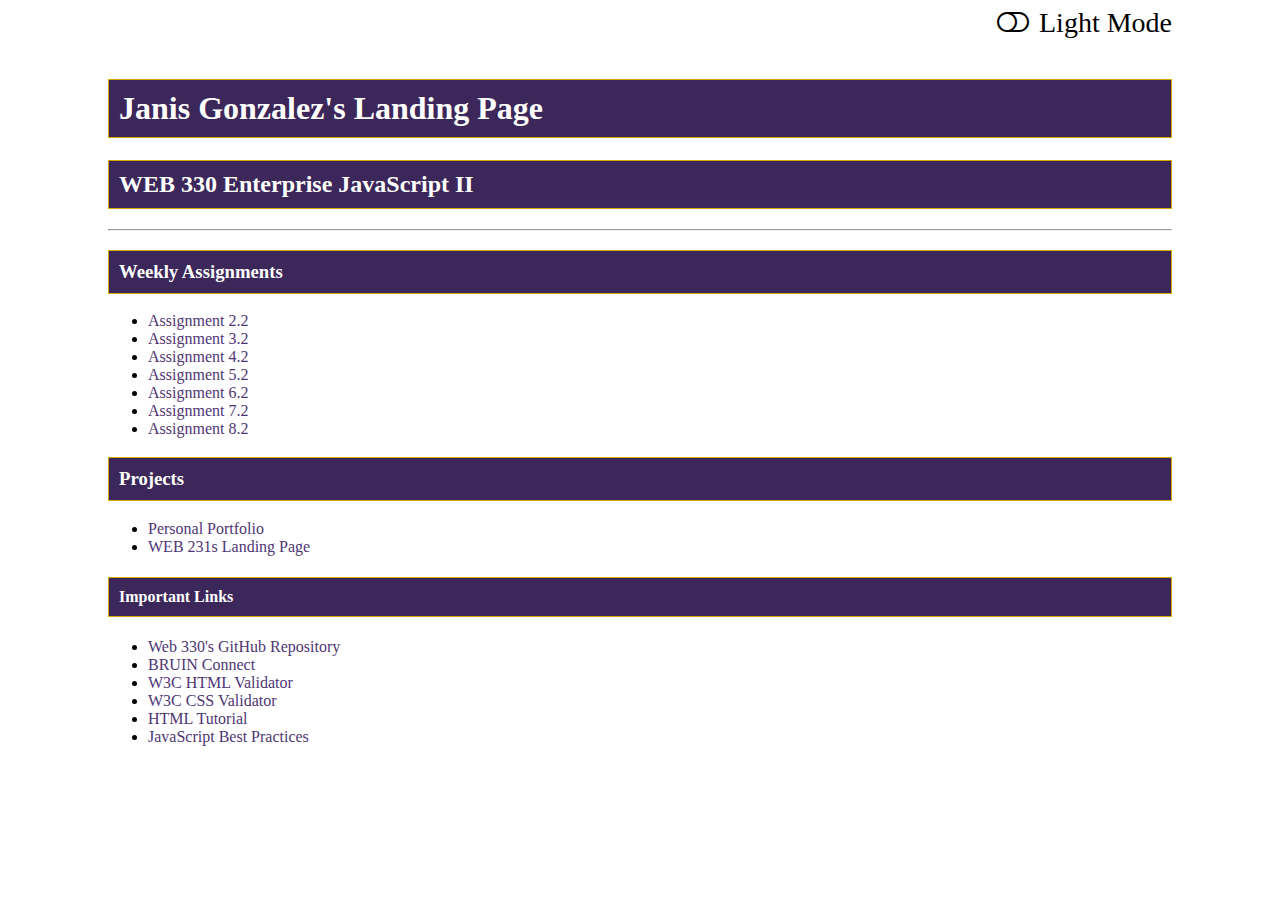
<file: index.html>
<!-- 
    Title: index.html
    Author: Janis Gonzalez
    Date: 1/08/23
    Description: Index HTML file for WEB 330 - Enterprise JavaScript II 
-->


<!DOCTYPE html>
<html lang="en">

<head>
    <meta charset="UTF-8">
    <meta http-equiv="X-UA-Compatible" content="IE=edge">
    <meta name="viewport" content="width=device-width, initial-scale=1.0">
    <title>WEB 330 - Enterprise JavaScript II</title>
    <link rel="stylesheet" href="theme.css">
    <link rel="stylesheet" href="site.css">

    <!-- CDN Stylesheets -->
    <link rel="stylesheet" href="https://fonts.googleapis.com/css2?family=Oswald:wght@300;400;500;700&display=swap">
    <link rel="stylesheet" href="https://cdnjs.cloudflare.com/ajax/libs/font-awesome/4.7.0/css/font-awesome.min.css">

    <script src="theme.js"></script>

</head>

<body class="light-theme">
    <i id="icon-mode" class="fa fa-toggle-off pull-right" style="font-size: 28px;" onclick="toggleMode(this)"><span
           id="icon-text"></span>
    </i>

    <main id="container">
        <h1>Janis Gonzalez's Landing Page</h1>
        <h2>WEB 330 Enterprise JavaScript II</h2>
        <hr>
        <h3>Weekly Assignments</h3>
        <ul>
            <li><a href="week-2/gonzalez-palindrome.html">Assignment 2.2</a></li>
            <li><a href="week-3/restaurant.html">Assignment 3.2</a></li>
            <li><a href="week-4/gonzalez-calorie.html">Assignment 4.2</a></li>
            <li><a href="week-5/gonzalez-bobs-auto-repair.html">Assignment 5.2</a></li>
            <li><a href="week-6/gonzalez-future-value.html">Assignment 6.2</a></li>
            <li><a href="week-7/gonzalez-whatabook1.html">Assignment 7.2</a></li>
            <li><a href="week-8/gonzalez-whatabook2.html">Assignment 8.2</a></li>

        </ul>
        <h3>Projects</h3>
        <ul>
            <li><a href="https://smilesanzu.github.io/personal-portfolio/">Personal Portfolio</a></li>
            <li><a href="https://github.com/smilesanzu/web-231">WEB 231s Landing Page</a></li>
        </ul>
        <h4>Important Links</h4>
        <ul>
            <li><a href="https://github.com/buwebdev/web-330" target="_blank">Web 330's GitHub Repository</a></li>
            <li><a href="https://bruinconnect.bellevue.edu/" target="_blank">BRUIN Connect</a></li>
            <li><a href="https://validator.w3.org/" target="_blank">W3C HTML Validator</a></li>
            <li><a href="http://jigsaw.w3.org/css-validator/" target="_blank">W3C CSS Validator</a></li>
            <li><a href="https://www.w3schools.com/html/" target="_blank">HTML Tutorial</a></li>
            <li><a href="https://www.w3schools.com/js/js_best_practices.asp" target="_blank">JavaScript Best
                    Practices</a></li>
        </ul>
    </main>

    <script>
        /**
         * default theme light
         */
        setDefaultTheme();

        /**
         * function that lets user switch between light and dark
         */
        function toggleMode(x) {
            let colorTheme = document.body.classList; // get the body's CSS class
            let iconMode = x.classList; // get the current classes assigned to the triggered button

            /**
             * if value is light, update preference in storage
             */
            if (colorTheme.value === "light-theme") {
                localStorage.clear();
                localStorage.setItem("mode", "dark-theme");
                localStorage.setItem("iconMode", "fa-toggle-on");
                localStorage.setItem("iconText", "Dark Mode");
            } else {
                localStorage.clear();
                localStorage.setItem("mode", "light-theme");
                localStorage.setItem("iconMode", "fa-toggle-off");
                localStorage.setItem("iconText", "Light Mode");
            }

            /**
             * applies updated selection
             */
            colorTheme.value = localStorage.getItem("mode");
            iconMode.value = `fa ${localStorage.getItem("iconMode")} pull-right`;
            document.getElementById("icon-text").innerHTML = localStorage.getItem("iconText");
        }
    </script>

</body>

</html>
</file>
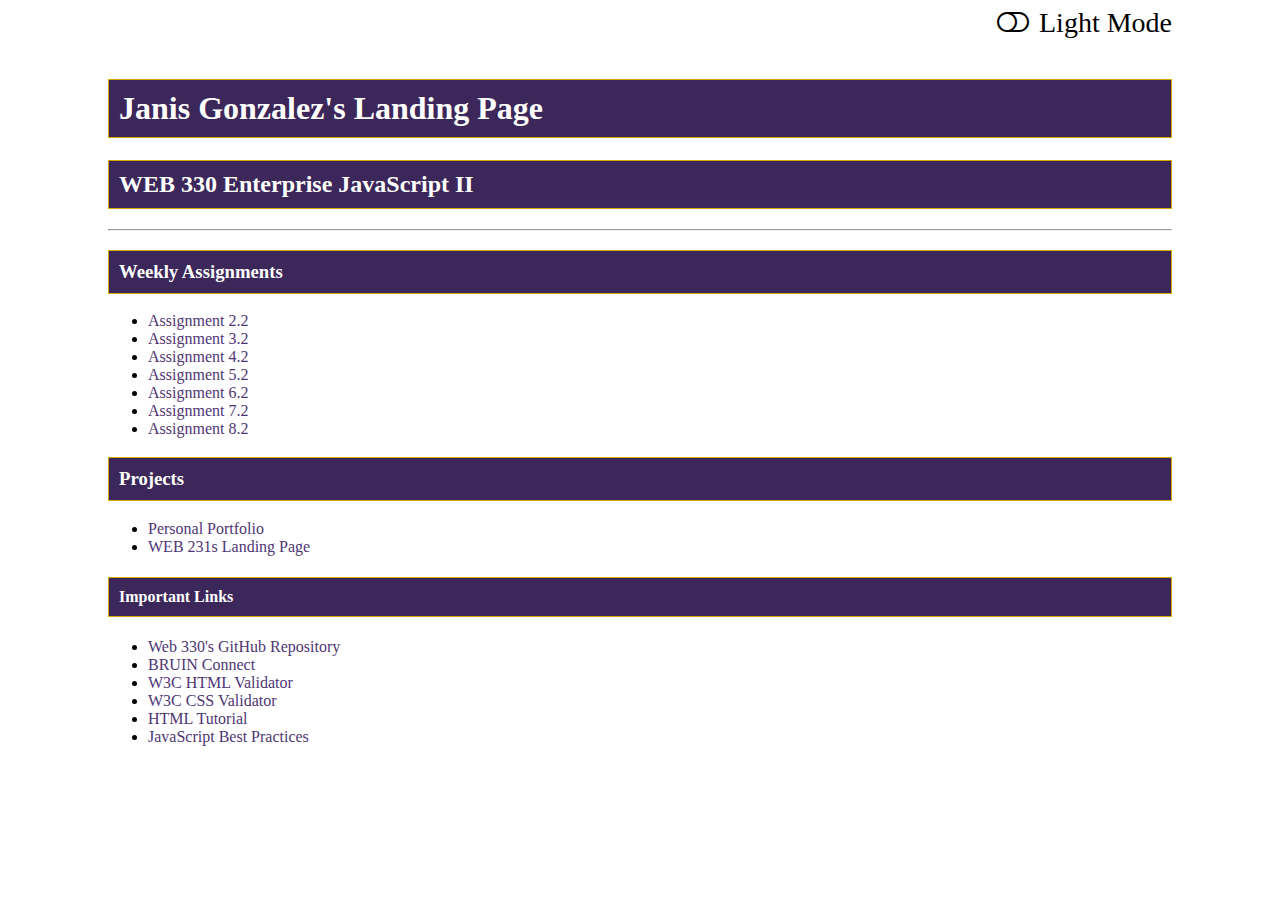
<file: week-1/index.html>
<!-- 
    Title: index.html
    Author: Janis Gonzalez
    Date: 1/08/23
    Description: Index HTML file for WEB 330 - Enterprise JavaScript II 
-->


<!DOCTYPE html>
<html lang="en">

<head>
    <meta charset="UTF-8">
    <meta http-equiv="X-UA-Compatible" content="IE=edge">
    <meta name="viewport" content="width=device-width, initial-scale=1.0">
    <title>WEB 330 - Enterprise JavaScript II</title>
    <link rel="stylesheet" href="theme.css">
    <link rel="stylesheet" href="site.css">

    <!-- CDN Stylesheets -->
    <link rel="stylesheet" href="https://fonts.googleapis.com/css2?family=Oswald:wght@300;400;500;700&display=swap">
    <link rel="stylesheet" href="https://cdnjs.cloudflare.com/ajax/libs/font-awesome/4.7.0/css/font-awesome.min.css">

    <script src="theme.js"></script>

</head>

<body class="light-theme">
    <i id="icon-mode" class="fa fa-toggle-off pull-right" style="font-size: 28px;" onclick="toggleMode(this)"><span
           id="icon-text"></span>
    </i>

    <main id="container">
        <h1>Janis Gonzalez's Landing Page</h1>
        <h2>WEB 330 Enterprise JavaScript II</h2>
        <hr>
        <h3>Weekly Assignments</h3>
        <ul>
            <li><a href="">Assignment 2.2</a></li>
            <li><a href="">Assignment 3.2</a></li>
            <li><a href="">Assignment 4.2</a></li>
            <li><a href="">Assignment 5.2</a></li>
            <li><a href="">Assignment 6.2</a></li>
            <li><a href="">Assignment 7.2</a></li>
            <li><a href="">Assignment 8.2</a></li>

        </ul>
        <h3>Projects</h3>
        <ul>
            <li><a href="">Personal Portfolio</a></li>
            <li><a href="https://github.com/smilesanzu/web-231">WEB 231s Landing Page</a></li>
        </ul>
        <h4>Important Links</h4>
        <ul>
            <li><a href="https://github.com/buwebdev/web-330" target="_blank">Web 330's GitHub Repository</a></li>
            <li><a href="https://bruinconnect.bellevue.edu/" target="_blank">BRUIN Connect</a></li>
            <li><a href="https://validator.w3.org/" target="_blank">W3C HTML Validator</a></li>
            <li><a href="http://jigsaw.w3.org/css-validator/" target="_blank">W3C CSS Validator</a></li>
            <li><a href="https://www.w3schools.com/html/" target="_blank">HTML Tutorial</a></li>
            <li><a href="https://www.w3schools.com/js/js_best_practices.asp" target="_blank">JavaScript Best
                    Practices</a></li>
        </ul>
    </main>

    <script>
        /**
         * default theme light
         */
        setDefaultTheme();

        /**
         * function that lets user switch between light and dark
         */
        function toggleMode(x) {
            let colorTheme = document.body.classList; // get the body's CSS class
            let iconMode = x.classList; // get the current classes assigned to the triggered button

            /**
             * if value is light, update preference in storage
             */
            if (colorTheme.value === "light-theme") {
                localStorage.clear();
                localStorage.setItem("mode", "dark-theme");
                localStorage.setItem("iconMode", "fa-toggle-on");
                localStorage.setItem("iconText", "Dark Mode");
            } else {
                localStorage.clear();
                localStorage.setItem("mode", "light-theme");
                localStorage.setItem("iconMode", "fa-toggle-off");
                localStorage.setItem("iconText", "Light Mode");
            }

            /**
             * applies updated selection
             */
            colorTheme.value = localStorage.getItem("mode");
            iconMode.value = `fa ${localStorage.getItem("iconMode")} pull-right`;
            document.getElementById("icon-text").innerHTML = localStorage.getItem("iconText");
        }
    </script>

</body>

</html>
</file>
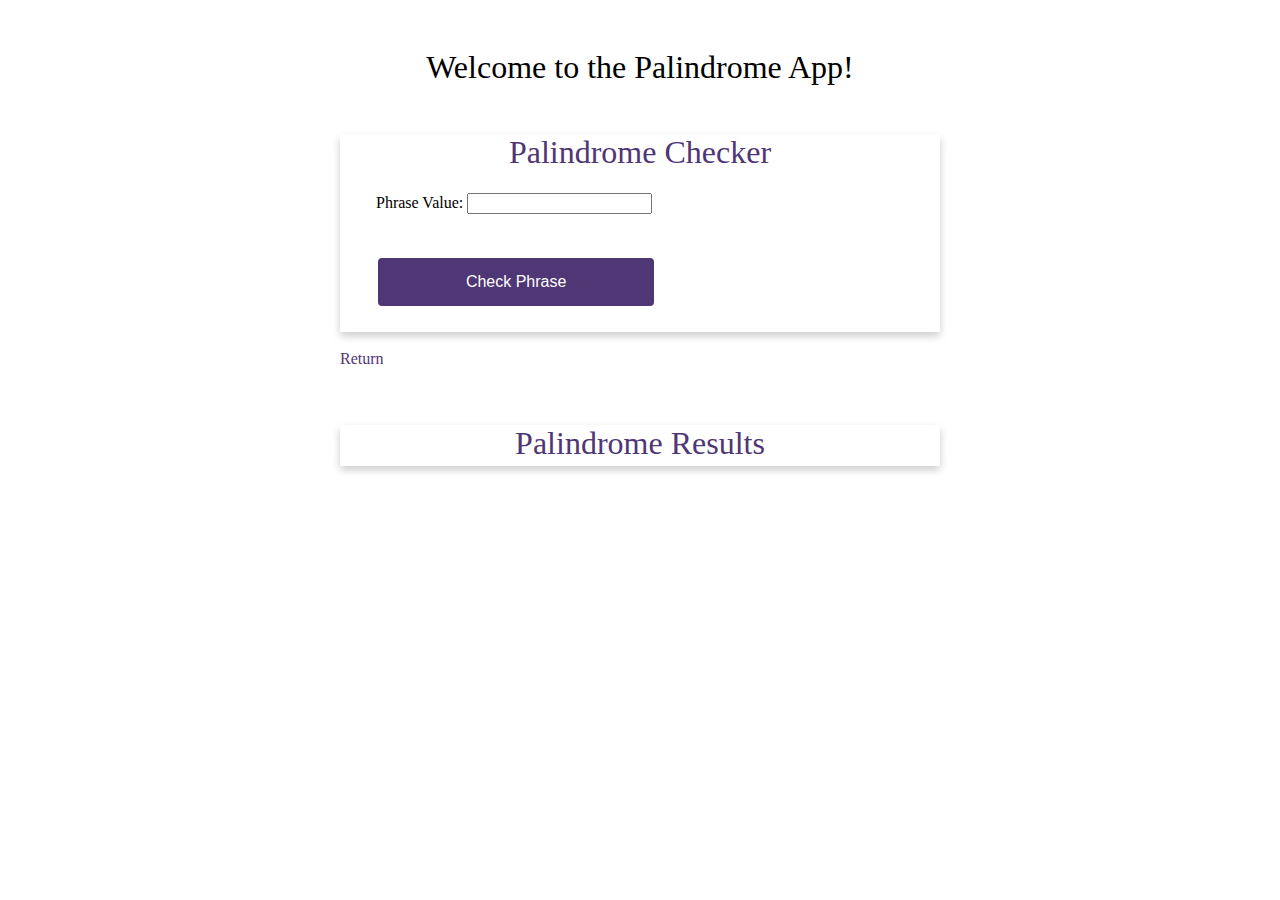
<file: week-2/gonzalez-palindrome.html>
<!-- 
    Title: Assignment 2 - gonzalez-palindrome.html
    Author: Janis Gonzalez
    Date: 1/15/23
    Description: Palindrome app for WEB 330 - Enterprise JavaScript II 
-->

<!DOCTYPE html>
<html lang="en">

<head>
    <meta charset="UTF-8">
    <meta http-equiv="X-UA-Compatible" content="IE=edge">
    <meta name="viewport" content="width=device-width, initial-scale=1.0">
    <title>WEB 330 - Enterprise JavaScript II</title>

    <!-- stylesheets -->
    <link rel="stylesheet" href="../theme.css">
    <link rel="stylesheet" href="../site.css">

    <!-- CDN Stylesheets -->
    <link rel="stylesheet" href="https://fonts.googleapis.com/css2?family=Oswald:wght@300;400;500;700&display=swap">

    <!-- users selected theme -->
    <script src="../theme.js"></script>

</head>

<body class="light-theme">
    <div class="assign-container">
        <h1 class="app-header">Welcome to the Palindrome App!</h1>
        <div class="assign-content">
            <div class="card">
                <div class="card-title">Palindrome Checker</div>
                <div class="card-content">
                    <div class="form">
                        <div class="form-field">
                            <label for="txtPhrase">Phrase Value:</label>
                            <input type="text" id="txtPhrase">
                        </div>
                        <div class="form-field">
                            <button class="btn btn-primary full-width" id="btnCheckPhrase">Check Phrase</button>
                        </div>
                    </div>
                </div>
            </div>
            <br>
            <a href="../index.html">Return</a>
        </div>
    </div>
    <div class="assign-container">
        <div class="assign-content">
            <div class="card">
                <div class="card-title">Palindrome Results</div>
                <div class="card-content">
                    <div id="assign-results-header"></div>
                    <div class="assign-results-text" id="assignResults"></div>
                </div>

            </div>
        </div>
    </div>

    <script>
        // set the users selected theme
        setSelectedTheme();


        function getTodaysDate() {
            let todaysDate = new Date();
            let dateString = todaysDate.toLocaleDateString('en-US');
            return dateString;
        }

        function getLength(phrase) {
            let lengthOfString = phrase.length;
            return lengthOfString;
        }

        function reverse(phrase) {
            let stringCharacterArray = phrase.split("");
            let reversedCharacterArray = stringCharacterArray.reverse();
            let reversedString = reversedCharacterArray.join("");
            return reversedString;
        }

        function isPalindrome(phrase) {
            return (phrase === reverse(phrase)) ? true : false;
        }

        document.getElementById("btnCheckPhrase").onclick = function() {
            let txtPhrase = document.getElementById("txtPhrase").value.toLowerCase();
            let assignResults = document.getElementById("assign-results-header");
            let today = getTodaysDate();
            let len = getLength(txtPhrase);
            let reversedPhrase = reverse(txtPhrase);
            let header = "<p>";
            header += "Date: " + today + "<br>";
            header += "Original Phrase: " + txtPhrase + "<br>";
            header += " Reversed Phrase: " + reversedPhrase + "<br>";
            header += " Phrase length: " + len;
            header += "</p>";

            assignResults.innerHTML = header;

            if (isPalindrome(txtPhrase)) {
                document.getElementById("assignResults").innerHTML = txtPhrase + " <strong><u>is</u></strong> a palindrome!";
            } else {
                document.getElementById("assignResults").innerHTML = txtPhrase + " <strong><u>is not</u></strong> a palindrome!";
            }
        }
    </script>
</body>

</html>
</file>
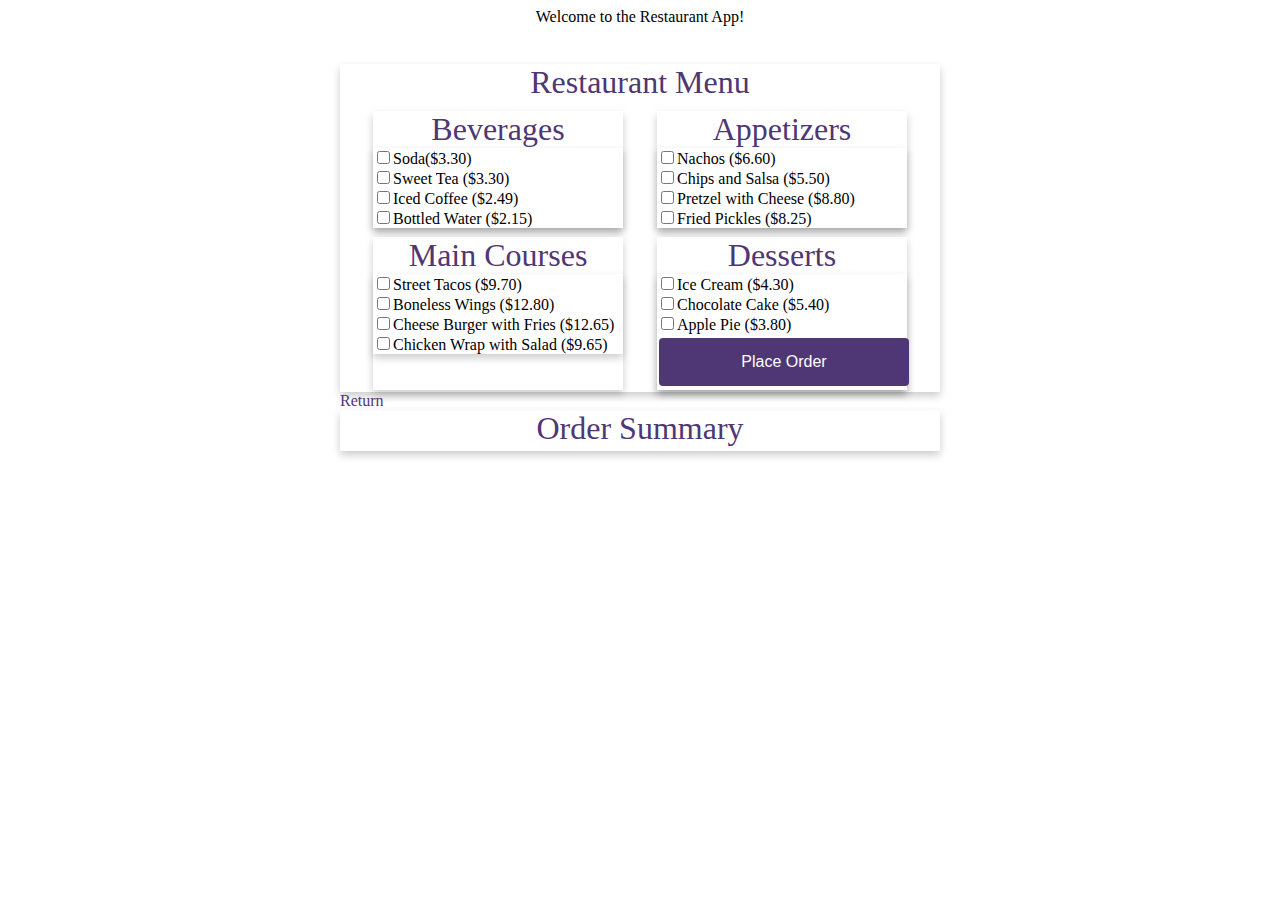
<file: week-3/restaurant.html>
<!--
    Title: Assignment 3.2 index.html
    Author: Janis Gonzalez
    Date: 1/22/2023
    Description: HTML file for restaurant app
-->

<!DOCTYPE html>
<html lang="en">

<head>
    <meta charset="UTF-8">
    <meta http-equiv="X-UA-Compatible" content="IE=edge">
    <meta name="viewport" content="width=device-width, initial-scale=1.0">
    <title>WEB 330 - Enterprise JavaScript II</title>

    <!-- stylesheets -->
    <link rel="stylesheet" href="../theme.css">
    <link rel="stylesheet" href="../site.css">
    <link rel="stylesheet" href="restaurant.css">

    <!-- font stylesheet -->
    <link rel="stylesheet" href="https://fonts.googleapis.com/css2?family=Oswald:wght@300;400;500;700&display=swap">
    <!-- users selected theme -->
    <script src="../theme.js"></script>

</head>

<!-- default body theme set to light -->

<body class="light-theme">

    <div class="container">
        <div class="app-header">Welcome to the Restaurant App!</div>

        <!-- main content -->
        <div class="assign-content">
            <div class="card">
                <!-- main card title -->
                <div class="card-title">Restaurant Menu</div>
                <div class="card-content">

                    <!-- side by side in grid for format -->
                    <div class="side-by-side">
                        <!-- beverages items and prices -->
                        <div class="cards">
                            <div class="card-title">Beverages</div>
                            <div class="card content" id="beverages">
                                <label for="soda">
                                        <input type="checkbox" id="soda" value="3.30">Soda($3.30)</input>
                                    </label>
                                <br>
                                <label for="tea">
                                        <input type="checkbox" id="tea" value="3.30">Sweet Tea ($3.30)</input>
                                    </label>
                                <br>
                                <label for="coffee">
                                        <input type="checkbox" id="coffee" value="2.49">Iced Coffee ($2.49)</input>
                                    </label>
                                <br>
                                <label for="water">
                                        <input type="checkbox" id="water" value="2.15">Bottled Water ($2.15)</input>
                                    </label>
                            </div>
                        </div>

                        <!-- appetizers menu items and prices -->
                        <div class="cards">
                            <div class="card-title">Appetizers</div>
                            <div class="card content" id="appetizers">
                                <label for="nachos">
                                        <input type="checkbox" id="nachos" value="6.60">Nachos ($6.60)</input>
                                    </label>
                                <br>
                                <label for="chips">
                                        <input type="checkbox" id="chips" value="5.50">Chips and Salsa ($5.50)</input>
                                    </label>
                                <br>
                                <label for="pretzel">
                                        <input type="checkbox" id="pretzel" value="8.80">Pretzel with Cheese ($8.80)</input>
                                    </label>
                                <br>
                                <label for="pickles">
                                        <input type="checkbox" id="pickles" value="8.25">Fried Pickles ($8.25)</input>
                                    </label>
                            </div>
                        </div>
                    </div>

                    <!-- side by side display -->
                    <div class="side-by-side">
                        <!-- main course menu items and prices -->
                        <div class="cards">
                            <div class="card-title">Main Courses</div>
                            <div class="card content" id="main-courses">
                                <label for="tacos">
                                        <input type="checkbox" id="tacos" value="9.70">Street Tacos ($9.70)</input>
                                    </label>
                                <br>
                                <label for="wings">
                                        <input type="checkbox" id="wings" value="12.80">Boneless Wings ($12.80)</input>
                                    </label>
                                <br>
                                <label for="burger">
                                        <input type="checkbox" id="burger" value="12.65">Cheese Burger with Fries ($12.65)</input>
                                    </label>
                                <br>
                                <label for="wrap">
                                        <input type="checkbox" id="wrap" value="9.65">Chicken Wrap with Salad ($9.65)</input>
                                    </label>
                            </div>
                        </div>

                        <!-- desserts menu items and prices -->
                        <div class="cards">
                            <div class="card-title">Desserts</div>
                            <div class="card content" id="desserts">
                                <label for="cream">
                                        <input type="checkbox" id="cream" value="4.30">Ice Cream ($4.30)</input>
                                    </label>
                                <br>
                                <label for="cake">
                                        <input type="checkbox" id="cake" value="5.40">Chocolate Cake ($5.40)</input>
                                    </label>
                                <br>
                                <label for="pie">
                                        <input type="checkbox" id="pie" value="3.80">Apple Pie ($3.80)</input>
                                    </label>
                                <br>
                                <!-- button binds to onclick event that displays total price -->
                                <button id="btnOrder" class="btn btn-primary full-width">Place Order</button>
                            </div>
                        </div>
                    </div>
                </div>
            </div>
            <!-- link that returns to web-330 homepage -->
            <a class="return-home" href="../index.html">Return</a>

            <!-- results -->
            <div class="card">
                <div class="card-title">Order Summary</div>
                <!-- displays total onclick of the previous button -->
                <div class="card-content assign-results-text" id="orderTotal"></div>
            </div>
        </div>
    </div>



    <script type="module">


        /* imports index.js file */ import { Bill, Beverage, Appetizer, MainCourse, Dessert } from "./index.js"; /* onclick function to button order binded */ document.getElementById("btnOrder").onclick = function() { /* main course variables */ const mainCoursesEl
        = document.getElementById("main-courses"); const mainCourses = mainCoursesEl.getElementsByTagName("input"); /* appetizer variables */ const appetizerEl = document.getElementById("appetizers"); const appetizers = appetizerEl.getElementsByTagName("input");
        /* beverage variables */ const beveragesEl = document.getElementById("beverages"); const beverages= beveragesEl.getElementsByTagName("input"); /* dessert variables */ const dessertsEl = document.getElementById("desserts"); const desserts = dessertsEl.getElementsByTagName("input");
        /* creates new bill */ let bill = new Bill(); /* For loop with if statement that totals price of main course items for total value */ for (let mainCourse of mainCourses) { if (mainCourse.checked) { bill.addMainCourse(new MainCourse(mainCourse.name,
        mainCourse.value)); } } /* For loop with if statement that totals price of appetizer items for total value */ for (let appetizer of appetizers) { if (appetizer.checked) { bill.addAppetizer(new Appetizer(appetizer.name, appetizer.value)); } } /*
        For loop with if statement that totals price of beverage items for total value */ for (let beverage of beverages) { if (beverage.checked) { bill.addBeverage(new Beverage(beverage.name, beverage.value)); } } /* For loop with if statement that totals
        price of dessert items for total value */ for (let dessert of desserts) { if (dessert.checked) { bill.addDessert(new Dessert(dessert.name, dessert.value)); } } /* total price */ let total = bill.getTotal(); /* displays "Your order total is (total)"
        text */ document.getElementById("order-total").innerHTML = `Your order total is ${total}`; }


    </script>

    <script>
        // set the users selected theme
        setSelectedTheme();
    </script>
</body>

</html>
</file>
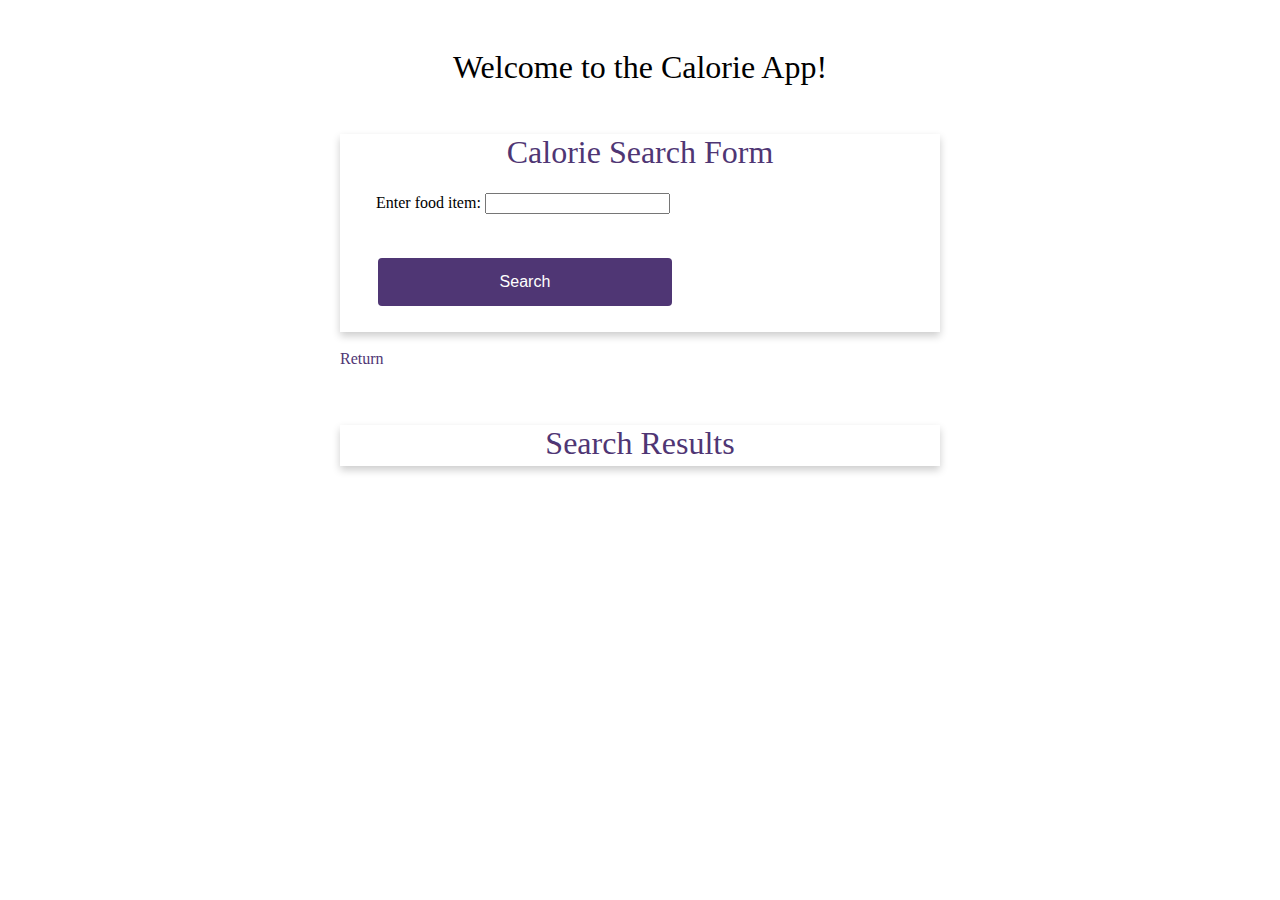
<file: week-4/gonzalez-calorie.html>
<!-- 
    Title: Assignment 4.2 gonzalez-calorie.html
    Author: Janis Gonzalez
    Date: 1/29/2023
    Description: calorie app for week-4 assign 4.2 
-->
<!DOCTYPE html>
<html lang="en">

<head>
    <!-- header -->
    <meta charset="UTF-8">
    <meta http-equiv="X-UA-Compatible" content="IE=edge">
    <meta name="viewport" content="width=device-width, initial-scale=1.0">
    <title>WEB 330 - Enterprise JavaScript II</title>
    <!-- stylesheets -->
    <link rel="stylesheet" href="../theme.css">
    <link rel="stylesheet" href="../site.css">
    <link rel="stylesheet" href="gonzalez-calorie.css">

    <link rel="stylesheet" href="https://fonts.googleapis.com/css2?family=Oswald:wght@300;400;500;700&display=swap">

    <!-- selected theme -->
    <script src="../theme.js"></script>
</head>
<!-- default body theme set to light -->

<body class="light-theme">
    <!-- main content -->
    <div class="assign-container">
        <h1 class="app-header">Welcome to the Calorie App!</h1>
        <div class="assign-content">
            <div class="card">
                <div class="card-title">Calorie Search Form</div>
                <div class="card-content">
                    <div class="form">
                        <div class="form-field">
                            <label for="txtFoodItem">Enter food item:</label>
                            <input type="text" id="txtFoodItem"><br>
                            <span id="foodList"></span>
                        </div>
                        <div class="form-field">
                            <button class="btn btn-primary full-width" id="btnSearch">Search</button>
                        </div>
                    </div>
                </div>
            </div>
            <br>
            <!-- link that returns to web-330 homepage -->
            <a href="../index.html">Return</a>
        </div>
    </div>
    <div class="assign-container">
        <div class="assign-content">
            <div class="card">
                <div class="card-title">Search Results</div>
                <div class="card-content" id="searchResults">
                </div>
            </div>
        </div>
    </div>

    <script>
        // imports index.js file
        import {
            CalorieConverter
        } from './calorie-converter.js';
        // onclick function to button search binded
        let txtFoodItemEl = document.getElementById("txtFoodItem");

        document.getElementById("btnSearch").onclick = function() {
            let txtFoodItem = txtFoodItemEl.value;
            if (!txtFoodItem == "") {
                let foods = CalorieConverter.find(txtFoodItem.toLowerCase());
                let tableData = "<table class='table table-hover'>";
                tableData += "<tr>";
                tableData += "<th>Name</th>";
                tableData += "<th>Calories</th>";
                tableData += "</tr>";
                for (const food of foods) {
                    tableData += "<tr>";
                    tableData += "<td>" + food.name + "</td>";
                    tableData += "<td>" + food.calories + "</td>";
                    tableData += "</tr>";
                }
                tableData += "</table>";
                document.getElementById("searchResults").innerHTML = tableData;
            }
        };

        document.addEventListener("keyup", function() {
            if (event.key === "Enter") {
                document.getElementById("btnSearch").click();
            }
        });

        let foodList = CalorieConverter.data;
        let foodListData = "";
        for (const foodItem of foodList) {
            foodListData += foodItem.name;
            foodListData += ", ";
        }
        foodListData = foodListData.slice(0, -2);

        document.getElementById("foodList").innerHTML = `<i>(Ex: ${foodListData})</i>`;
    </script>

    <script>
        // set the users selected theme
        setSelectedTheme();
    </script>
</body>

</html>
</file>
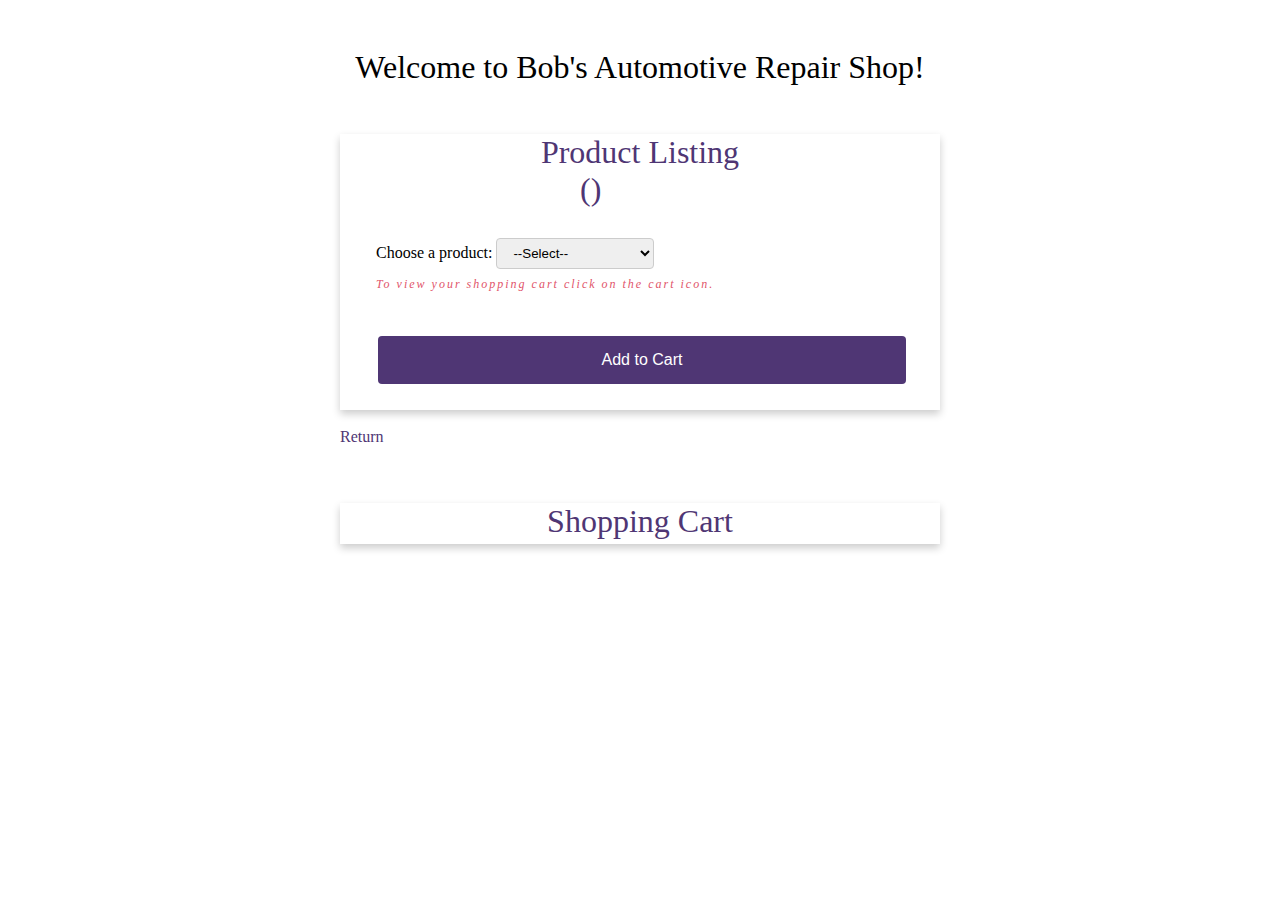
<file: week-5/gonzalez-bobs-auto-repair.html>
<!-- 
    Title: gonzalez-bobs-auto-repair.html
    Author: Janis Gonzalez
    Date: 02/05/2023
    Description: bobs-auto-repair html file for WEB 330 - Enterprise JavaScript II 
-->
<!DOCTYPE html>
<html lang="en">

<head>
    <meta charset="UTF-8">
    <meta http-equiv="X-UA-Compatible" content="IE=edge">
    <meta name="viewport" content="width=device-width, initial-scale=1.0">
    <title>WEB 330 - Enterprise JavaScript II</title>
    <!-- stylesheets -->
    <link rel="stylesheet" href="../theme.css">
    <link rel="stylesheet" href="../site.css">
    <link rel="stylesheet" href="gonzalez-bobs-auto-repair.css">

    <!-- Font Stylesheets -->
    <link rel="stylesheet" href="https://fonts.googleapis.com/css2?family=Oswald:wght@300;400;500;700&display=swap">

    <!-- selected theme -->
    <script src="../theme.js"></script>

    <!-- cart component -->
    <script src="./cart-component.js"></script>
</head>

<body class="light-theme">
    <div class="assign-container">
        <h1 class="app-header">Welcome to Bob's Automotive Repair Shop!</h1>
        <div class="assign-content">
            <div class="card">
                <div class="card-title">Product Listing</div>
                <cart-component></cart-component>
                <div class="card-content">
                    <div class="form">
                        <div class="form-field">
                            <label for="productList">Choose a product:</label>
                            <select class="drop-down-menu" name="productList" id="productList">
                                <option value="select">--Select--</option>
                                <option value="19.99">Oil Change</option>
                                <option value="18.44">Filter Replacement</option>
                                <option value="9.99">Wiper Fluid Refill</option>
                            </select>
                            <i id="cart-message">To view your shopping cart click on the cart icon.</i>
                        </div>
                        <div class="form-field">
                            <button class="btn btn-primary full-width" id="btnAddProduct">Add to Cart</button>
                        </div>
                    </div>
                </div>
            </div>
            <br>
            <a href="../index.html">Return</a>
        </div>
    </div>
    <div class="assign-container">
        <div class="assign-content">
            <div class="card">
                <div class="card-title">Shopping Cart</div>
                <div class="card-content" id="shoppingCart">
                </div>
            </div>
        </div>
    </div>

    <!-- this is the beginning of Javascript  -->
    <script type="application/javascript" src="../theme.js"></script>
    <!--Set the script tag to type module-->
    <script type="module">
        import { Product } from './product.js'; import { ShoppingCart } from './shopping-cart.js'; let shoppingCart = new ShoppingCart(); document.getElementById("btnAddProduct").onclick = function () { let productList = document.getElementById('productList');
        let product = productList.options[productList.selectedIndex].text; let productValue = productList.options[productList.selectedIndex].value; function setCartCount() { let cartCount = document.getElementById('cart-count'); cartCount.innerHTML =
        shoppingCart.count(); } setCartCount(); if(product !== "--Select--") { shoppingCart.add(new Product(product, productValue)); shoppingCart.count(); alert(product + " was added to your shopping cart!"); productList.value = "select"; } }; document.getElementById('cartIcon').onclick
        = function() { let cartDisplayTable = "
        <table class='table table-hover'>"; cartDisplayTable += "
            <tr>"; cartDisplayTable += "
                <th>ID</th>"; cartDisplayTable += "
                <th>Name</th>"; cartDisplayTable += "
                <th>Price</th>"; cartDisplayTable += "</tr>"; for (const product of shoppingCart.products) { cartDisplayTable += "
            <tr>"; cartDisplayTable += "
                <td>" + product.id + "</td>"; cartDisplayTable += "
                <td>" + product.name + "</td>"; cartDisplayTable += "
                <td>" + product.price + "</td>"; cartDisplayTable += "</tr>"; } cartDisplayTable += "</table>"; document.getElementById("shoppingCart").innerHTML = cartDisplayTable; } // set the users selected theme setSelectedTheme();
    </script>
</body>

</html>
</file>
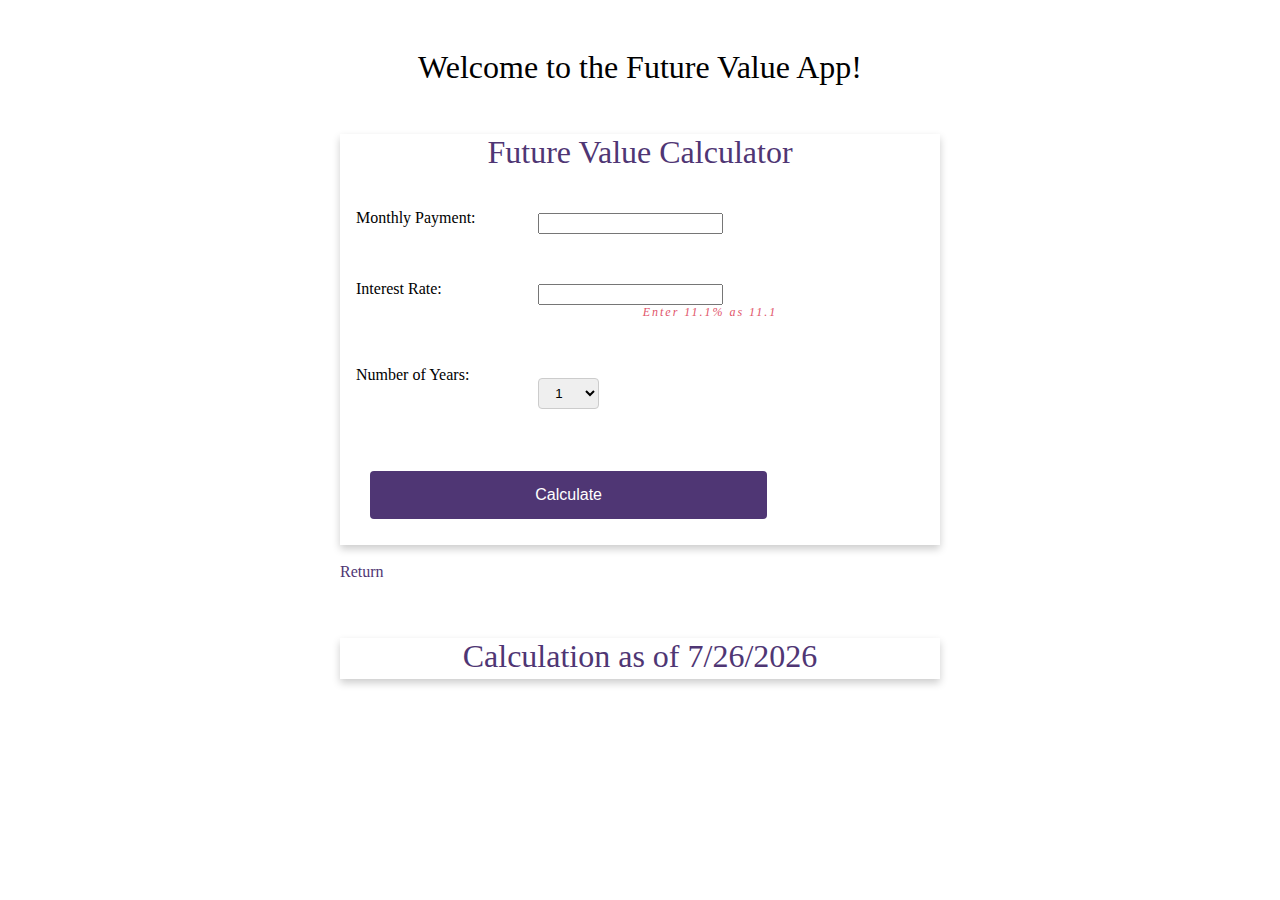
<file: week-6/gonzalez-future-value.html>
<!-- 
    Title: gonzalez-future-value.html
    Author: Janis Gonzalez
    Date: 07/03/2022
    Description: HTML for future value app for WEB 330
-->
<!DOCTYPE html>
<html lang="en">

<head>
    <meta charset="UTF-8">
    <meta http-equiv="X-UA-Compatible" content="IE=edge">
    <meta name="viewport" content="width=device-width, initial-scale=1.0">
    <title>WEB 330 - Enterprise JavaScript II</title>
    <!-- stylesheets -->
    <link rel="stylesheet" href="../theme.css">
    <link rel="stylesheet" href="../site.css">
    <link rel="stylesheet" href="../flex-layout.css">
    <link rel="stylesheet" href="gonzalez-future-value.css">

    <!-- google font -->
    <link rel="stylesheet" href="https://fonts.googleapis.com/css2?family=Oswald:wght@300;400;500;700&display=swap">

    <!-- selected theme by user -->
    <script src="../theme.js"></script>

</head>

<body class="light-theme">
    <div class="assign-container">
        <h1 class="app-header">Welcome to the Future Value App!</h1>
        <div class="assign-content">
            <div class="card">
                <div class="card-title">Future Value Calculator</div>
                <div class="row">
                    <div class="col-12 danger" id="errorLog"></div>
                </div>
                <div class="card-content">
                    <div class="form">
                        <div class="row">
                            <div class="form-field form-label col-5">
                                <label for="txtMonthlyPayment">Monthly Payment:</label>
                            </div>
                            <div class="form-field col-7">
                                <input type="text" name="txtMonthlyPayment" id="txtMonthlyPayment">
                            </div>
                        </div>
                        <div class="row">
                            <div class="form-field form-label col-5">
                                <label for="txtYearlyRate">Interest Rate:</label>
                            </div>
                            <div class="form-field col-7">
                                <input type="text" name="txtYearlyRate" id="txtYearlyRate">
                                <i class="danger">Enter 11.1% as 11.1</i>
                            </div>

                        </div>
                        <div class="row">
                            <div class="form-field form-label col-5">
                                <label for="listNumOfYears">Number of Years:</label>
                            </div>
                            <div class="form-field col-7">
                                <select class="drop-down-menu" name="listNumOfYears" id="listNumOfYears">
                                    <option value="1">1</option>
                                    <option value="2">2</option>
                                    <option value="3">3</option>
                                    <option value="4">4</option>
                                    <option value="5">5</option>
                                    <option value="6">6</option>
                                    <option value="7">7</option>
                                    <option value="8">8</option>
                                    <option value="9">9</option>
                                    <option value="10">10</option>
                                </select>
                            </div>
                        </div>
                        <div class="row">
                            <div class="form-field">
                                <button class="btn btn-primary full-width" id="btnCalculate">Calculate</button>
                            </div>
                        </div>
                    </div>
                </div>
            </div>
            <br>
            <a href="../index.html">Return</a>
        </div>
    </div>
    <div class="assign-container">
        <div class="assign-content">
            <div class="card">
                <div class="card-title">Calculation as of <span id="today"></span></div>
                <div class="card-content assign-results-text" id="futureValue">
                </div>
            </div>
        </div>
    </div>

    <script type="module">
        import { FinanceCalculator } from "./finance-calculator.js"; import { Validator } from "./validator.js"; document.getElementById('today').innerHTML = new Date().toLocaleDateString('en-US'); document.getElementById('btnCalculate').onclick = function ()
        { let monthlyPayment = document.getElementById('txtMonthlyPayment').value; let rate = document.getElementById('txtYearlyRate').value; let years = document.getElementById('listNumOfYears').value; let errorLogEl = document.getElementById('errorLog');
        let monthlyPaymentValidator = new Validator('Monthly Payment', monthlyPayment); monthlyPaymentValidator.addRequiredField(); monthlyPaymentValidator.addRequiredFloatField(); monthlyPaymentValidator.addFloatMinField(100); let rateValidator = new
        Validator('Interest Rate', rate); rateValidator.addRequiredField(); rateValidator.addRequiredFloatField(); rateValidator.addFloatMaxField(100); let errorLog = []; if (!monthlyPaymentValidator.validate()) { for (let msg of monthlyPaymentValidator.messages)
        { errorLog.push(msg); } } if (!rateValidator.validate()) { for (let msg of rateValidator.messages) { errorLog.push(msg); } } if (monthlyPaymentValidator.validate() && rateValidator.validate()) { errorLogEl.innerHTML = ""; let futureValue = FinanceCalculator.calculateFutureValue(monthlyPayment,
        rate, years); document.getElementById('futureValue').innerHTML = 'The future value is ' + FinanceCalculator.convertToCurrency(futureValue); } else { errorLogEl.innerHTML = ""; let errorLogMessage = `
        <ul>`; for (let msg of errorLog) { errorLogMessage += `
            <li>${msg}</li>`; } document.getElementById('errorLog').innerHTML = errorLogMessage + '</ul>'; } }; // set users' selected theme setSelectedTheme();
    </script>
</body>

</html>
</file>
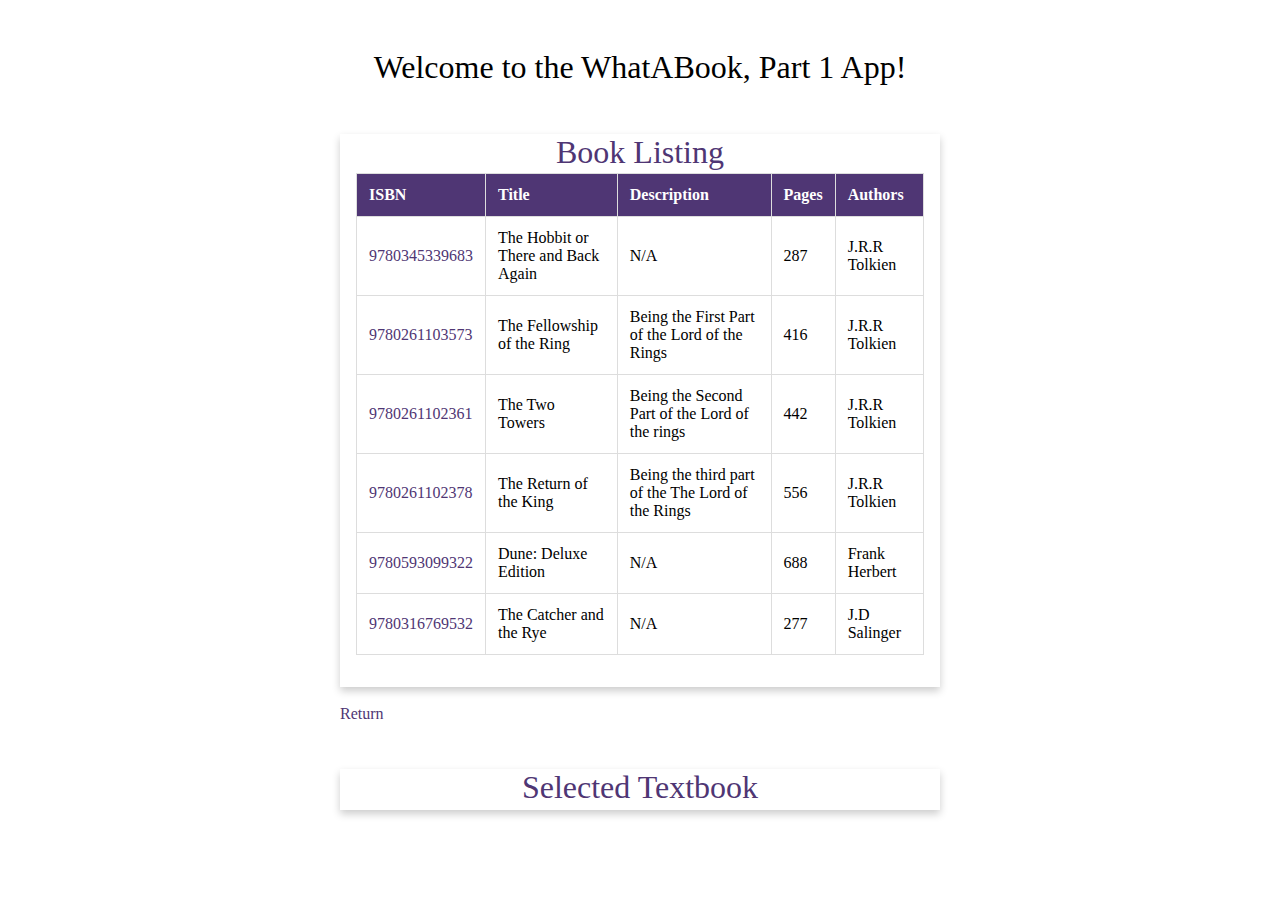
<file: week-7/gonzalez-whatabook1.html>
<!-- 
    Title: gonzalez-whatabook1.html
    Author: Janis Gonzalez
    Date: 2/18/2023
    Description: HTML whatabook1 file for WEB-330
-->
<!DOCTYPE html>
<html lang="en">

<head>
    <meta charset="UTF-8">
    <meta http-equiv="X-UA-Compatible" content="IE=edge">
    <meta name="viewport" content="width=device-width, initial-scale=1.0">
    <title>WEB 330 - Enterprise JavaScript II</title>

    <!-- stylesheets -->
    <link rel="stylesheet" href="../theme.css">
    <link rel="stylesheet" href="../site.css">
    <link rel="stylesheet" href="gonzalez-whatabook1.css">

    <!-- google font -->
    <link rel="stylesheet" href="https://fonts.googleapis.com/css2?family=Oswald:wght@300;400;500;700&display=swap">

    <!-- users selected theme -->
    <script src="../theme.js"></script>
</head>

<body class="light-theme">
    <div class="assign-container">
        <h1 class="app-header">Welcome to the WhatABook, Part 1 App!</h1>
        <div class="assign-content">
            <div class="card ">
                <div class="card-title">Book Listing</div>
                <div class="card-content" id="bookList"></div>
            </div>
            <br>
            <a class="return-home" href="../index.html">Return</a>
        </div>
        <div class="assign-container">
            <div class="assign-content">
                <div class="card">
                    <div class="card-title">Selected Textbook</div>
                    <div class="card-content" id="selectedBook">
                    </div>
                </div>
            </div>
        </div>
    </div>


    <!-- table XML for books -->
    <script>
        function loadBooks(xml) {
            let books = xml.getElementsByTagName('book');
            let tableData = `<table class='table table-hover' id='bookTable'>`;
            tableData += `<tr>`;
            tableData += `<th>ISBN</th>`;
            tableData += `<th>Title</th>`;
            tableData += `<th>Description</th>`;
            tableData += `<th>Pages</th>`;
            tableData += `<th>Authors</th>`;
            tableData += `</tr>`;
            for (const book of books) {
                let isbn = book.getElementsByTagName('isbn')[0].childNodes[0].nodeValue;
                let title = book.getElementsByTagName('title')[0].childNodes[0].nodeValue;
                let description = book.getElementsByTagName('description')[0].childNodes[0].nodeValue;
                let pages = book.getElementsByTagName('pages')[0].childNodes[0].nodeValue;
                let authors = book.getElementsByTagName('authors')[0].childNodes[0].nodeValue;
                tableData += `<tr><td data-value='ISBN'><a href='#' class='isbn-link'>${isbn}</a></td><td data-value='Title'>${title}</td>
                    <td data-value='Description'>${description}</td><td data-value='Pages'>${pages}</td><td data-value='Authors'>${authors}</td></tr>`;
            }
            tableData += `</table>`;
            document.getElementById('bookList').innerHTML = tableData;
        };

        function anchorClicked(e) {
            e.preventDefault();

            let self = this;
            let cell = self.parentElement;
            let row = cell.parentElement;

            let data = row.querySelectorAll('td');


            let bookData = `<ul style='list-style-type:none'>`;
            let index = 0;
            for (const field of data) {
                bookData += `<li><b>${field.dataset.value}:</b> ${data[index].innerHTML}</li>`;
                index++;
            }
            bookData += `</ul>`;

            document.getElementById('selectedBook').innerHTML = bookData;
        };

        function addIsbnClickEvents() {
            let viewButtons = document.querySelectorAll('#bookTable tbody .isbn-link');
            for (let index = 0; index < viewButtons.length; index++) {
                viewButtons[index].addEventListener('click', anchorClicked);
            }
        };

        document.addEventListener('DOMContentLoaded', function() {
            let fileName = 'books.xml';
            fetch(fileName)
                .then(res => res.text())
                .then(data => {
                    let domParser = new DOMParser();
                    let xmlBooks = domParser.parseFromString(data, 'text/xml');
                    loadBooks(xmlBooks);
                    addIsbnClickEvents();
                });
        });


        setSelectedTheme();
    </script>
</body>

</html>
</file>
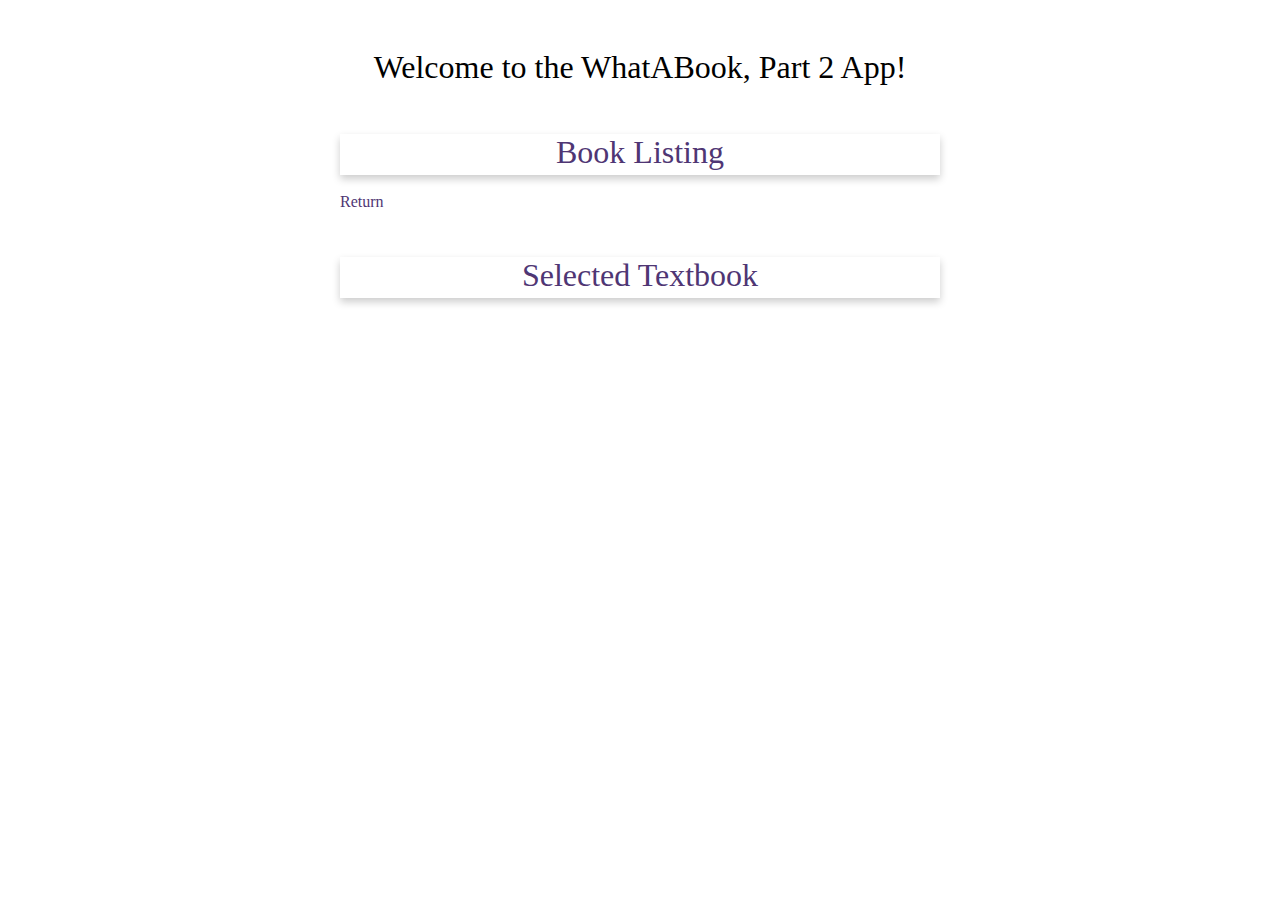
<file: week-8/gonzalez-whatabook2.html>
<!-- 
    Title: gonzalez-whatabook2.html
    Author: Janis Gonzalez
    Date: 2/26/2023
    Description: HTML whatabook2 file for WEB-330
-->
<!DOCTYPE html>
<html lang="en">

<head>
    <meta charset="UTF-8">
    <meta http-equiv="X-UA-Compatible" content="IE=edge">
    <meta name="viewport" content="width=device-width, initial-scale=1.0">
    <title>WEB 330 - Enterprise JavaScript II</title>

    <!-- stylesheets -->
    <link rel="stylesheet" href="../theme.css">
    <link rel="stylesheet" href="../site.css">
    <link rel="stylesheet" href="gonzalez-whatabook2.css">

    <!-- google font -->
    <link rel="stylesheet" href="https://fonts.googleapis.com/css2?family=Oswald:wght@300;400;500;700&display=swap">

    <!-- users selected theme -->
    <script src="../theme.js"></script>
</head>

<body class="light-theme">
    <div class="assign-container">
        <h1 class="app-header">Welcome to the WhatABook, Part 2 App!</h1>
        <div class="assign-content">
            <div class="card ">
                <div class="card-title">Book Listing</div>
                <div class="card-content" id="bookList"></div>
            </div>
            <br>
            <a class="return-home" href="../index.html">Return</a>
        </div>
        <div class="assign-container">
            <div class="assign-content">
                <div class="card">
                    <div class="card-title">Selected Textbook</div>
                    <div class="card-content" id="selectedBook">
                    </div>
                </div>
            </div>
        </div>
    </div>



    <script type="module">
        import HttpClient from "./http-client.js"; // ISBNs of books let http = new HttpClient(); let isbns = [ '0345339681', '0261103571', '9780593099322', '9780261102361', '9780261102378', '9780590302715', '9780316769532', '9780743273565', '9780590405959' ];
        // parameters for retrieving data let params = { 'bibkeys': `ISBN:${isbns.join(",")}`, 'format': 'json', 'jscmd': 'details' }; // API for the books http.get('https://openlibrary.org/api/books', params).then(res => { console.log(res); document.getElementById('bookList').innerHTML
        = buildHTMLString(res, 'table'); addIsbnClickEvents(); }) .catch(e => { console.log(e); }); function getBook(e) { e.preventDefault(); let self = this; let isbn = self.innerText; let params = { 'bibkeys': `ISBN:${isbn}`, 'format': 'json', 'jscmd':
        'details' }; http.get('https://openlibrary.org/api/books', params).then(res => { console.log(res); document.getElementById('selectedBook').innerHTML = buildHTMLString(res, 'ul'); }) .catch(e => { console.log(e); }); }; // table created for data
        used function buildHTMLString(res, format) { let tableString = `
        <table id='bookTable'>
            <tr>
                <th>ISBN</th>
                <th>Title</th>
                <th>Description</th>
                <th>Pages</th>
                <th>Authors</th>
            </tr>`; let ulString = ''; for (let key in res) { let authors = []; if (res.hasOwnProperty(key)) { if (res[key].details.authors) { authors = res[key].details.authors.map(function (author) { return author.name; }); } } let book = { isbn: res[key].details.isbn_13
            ? res[key].details.isbn_13 : res[key].details.isbn_10, title: res[key].details.title, description: res[key].details.subtitle ? res[key].details.subtitle : 'N/A', pages: res[key].details.number_of_pages ? res[key].details.number_of_pages :
            "N/A", authors: authors.join(",") } ulString += `
            <li><b>ISBN:</b> ${book.isbn}</li>
            <li><b>Title:</b> ${book.title}</li>
            <li><b>Description:</b> ${book.description}</li>
            <li><b>Pages:</b> ${book.pages}</li>
            <li><b>Authors:</b> ${book.authors}</li>`; tableString += `
            <tr>
                <td><a href="#" class="isbn-link">${book.isbn}</a></td>
                <td>${book.title}</td>
                <td>${book.description}</td>
                <td>${book.pages}</td>
                <td>${book.authors}</td>
            </tr>`; } tableString += `</table>`; if (format === "table") { return tableString; } else { return ulString; } }; function addIsbnClickEvents() { let viewButtons = document.querySelectorAll('#bookTable tbody .isbn-link'); for (let index = 0; index
        < viewButtons.length; index++) { viewButtons[index].addEventListener( 'click', getBook); } }; setSelectedTheme(); </script>
</body>

</html>
</file>
<file: theme.css>
/**
======================================
 Title: theme.css 
 Author: Professor Krasso
 Date: 1/08/23
 Modified By: Janis Gonzalez
 Description: For the light and dark themes used for the  WEB 330 course
 Sources Used: Assign_1 word document provided
=====================================
*/


/* values and variable names for light theme */

body.light-theme {
    --text-color: #000;
    --background-color: #fff;
    --anchor-color: #4F3674;
    --h1-background-color: #3c275a;
    --h1-border-color: #D6A800;
    --heading-background-color: #3c275a;
    --heading-color: #fff;
    --heading-border-color: #D6A800;
    --anchor-hover-color: #4F3674;
    --anchor-hover-background-color: #D6a800;
    --card-background-color: #FFF;
    --card-title-color: #4F3674;
    --btn-background-color: #4F3674;
    --btn-color: #fff;
    --btn-hover-background-color: #D6A800;
    --btn-hover-color: #4F3674;
    --input-border-color: #ccc;
    --table-header-background-color: #4F3674;
    --table-header-color: #fff;
    --table-border-color: #ddd;
    --table-hover-background-color: #D6A800;
    --table-hover-color: #4F3674;
}


/* values and variable names for dark theme */

body.dark-theme {
    --text-color: #fafafa;
    --background-color: #303030;
    --anchor-color: #fff;
    --h1-background-color: #9c27b0;
    --h1-border-color: #9c27b0;
    --heading-background-color: #424242;
    --heading-color: #fff;
    --heading-border-color: #424242;
    --anchor-hover-color: #d176e1;
    --anchor-hover-background-color: #303030;
    --card-background-color: #424242;
    --card-title-color: #d176e1;
    --btn-background-color: #d176e1;
    --btn-color: #fff;
    --btn-hover-background-color: #7d4787;
    --btn-hover-color: #fff;
    --input-border-color: #303030;
    --table-header-background-color: #D176E1;
    --table-header-color: #fff;
    --table-border-color: #303030;
    --table-hover-background-color: #7D4787;
    --table-hover-color: #fff;
}


/* uses the attribute variables so that the color will be the theme selected by the individual */

body {
    color: var(--text-color);
    background: var(--background-color);
}


/* uses the attribute variables so that the color will be the theme selected by the individual */

a {
    color: var(--anchor-color);
    text-decoration: none;
}


/* uses the attribute variables so that the color will be the theme selected by the individual */

a:hover {
    background-color: var(--anchor-hover-background-color);
    color: var(--anchor-hover-color);
}


/* uses the attribute variables so that the color will be the theme selected by the individual */

h1 {
    color: var(--heading-color);
    background-color: var(--h1-background-color);
    padding: 10px;
    border: solid 1px;
    border-color: var(--h1-border-color);
}


/* uses the attribute variables so that the color will be the theme selected by the individual */

h2,
h3,
h4 {
    color: var(--heading-color);
    background-color: var(--heading-background-color);
    padding: 10px;
    border: solid 1px;
    border-color: var(--heading-border-color);
}


/* uses the attribute variables so that the color will be the theme selected by the individual */

.card {
    background-color: var(--card-background-color);
    box-shadow: 0 4px 8px 0 rgba(0, 0, 0, 0.2);
    transition: 0.3s;
}


/* uses the attribute variables so that the color will be the theme selected by the individual */

.card-title {
    text-align: center;
    font-size: 2em;
    color: var(--card-title-color);
    font-weight: 400;
}

.card-content {
    padding: 2px 16px;
}

.card:hover {
    box-shadow: 0 8px 16px 0 rgba(0, 0, 0, 0.2);
}

.btn {
    border: none;
    text-align: center;
    text-decoration: none;
    display: inline-block;
    font-size: 16px;
    margin: 4px 2px;
    cursor: pointer;
    padding: 15px 32px;
    color: #000;
    border-radius: 4px;
}


/* uses the attribute variables so that the color will be the theme selected by the individual */

.input {
    padding: 6px 12px;
    margin: 8px 0;
    display: inline-block;
    border: 1px solid;
    border-color: var(--input-border-color);
    border-radius: 4px;
    box-sizing: border-box;
}


/* uses the attribute variables so that the color will be the theme selected by the individual */

.btn-primary {
    background-color: var(--btn-background-color);
    color: var(--btn-color);
}


/* uses the attribute variables so that the color will be the theme selected by the individual */

.btn-primary:hover {
    background-color: var(--btn-hover-background-color);
    color: var(--btn-hover-color);
}


/* uses the attribute variables so that the color will be the theme selected by the individual */

.drop-down-menu {
    padding: 6px 12px;
    margin: 8px 0;
    display: inline-block;
    border: 1px solid;
    border-color: var(--input-border-color);
    border-radius: 4px;
    box-sizing: border-box;
}

.table {
    border-collapse: collapse;
    width: 20%;
    margin-bottom: 30px;
}

.table th {
    text-align: left;
    background-color: var(--table-header-background-color);
    color: var(--table-header-color);
}

.table td,
th {
    border: 1px solid var(--table-border-color);
    padding-top: 12px;
    padding-bottom: 12px;
    padding-left: 12px;
    padding-right: 12px;
}

.table-hover tr:hover {
    background-color: var(--table-hover-background-color);
    color: var(--table-hover-color);
    cursor: pointer;
}
</file>
<file: site.css>
/**
======================================
 Title: site.css 
 Author: Professor Krasso
 Date: 1/08/23
 Modified By: Janis Gonzalez
 Description: For the light and dark themes used for the  WEB 330 course
 Sources Used: Assign_1 word document provided
=====================================
*/

#container {
    padding-top: 50px;
    margin-left: 100px;
    margin-right: 100px;
}

#icon-mode:hover {
    cursor: pointer;
}

#icon-text {
    padding-left: 10px;
}


/*Added to align with the main body */

.pull-right {
    float: right;
    margin-right: 100px;
}

.assign-container {
    padding: 10px;
}

.assign-content {
    width: 600px;
    margin: 3% auto 0;
}

.assign-results-text {
    text-align: center;
    font-size: 28px;
}

.app-header {
    text-align: center;
    font-weight: 400;
    border: none;
    color: inherit;
    background-color: inherit;
}

.return-home {
    color: #4f3674;
    text-decoration: none;
}

.return-home:visited {
    color: #3c275a;
}

.return-home:hover {
    background-color: #D6A800;
    color: #4f3674;
}

.form {
    display: inline-grid;
    grid-template-columns: auto;
}

.form-field {
    padding: 20px;
}

.full-width {
    width: 100%;
}
</file>
<file: week-1/theme.css>
/**
======================================
 Title: theme.css 
 Author: Professor Krasso
 Date: 1/08/23
 Modified By: Janis Gonzalez
 Description: For the light and dark themes used for the  WEB 330 course
 Sources Used: Assign_1 word document provided
=====================================
*/


/* values and variable names for light theme */

body.light-theme {
    --text-color: #000;
    --background-color: #fff;
    --anchor-color: #4F3674;
    --h1-background-color: #3c275a;
    --h1-border-color: #D6A800;
    --heading-background-color: #3c275a;
    --heading-color: #fff;
    --heading-border-color: #D6A800;
    --anchor-hover-color: #4F3674;
    --anchor-hover-background-color: #D6a800;
    --card-background-color: #FFF;
    --card-title-color: #4F3674;
    --btn-background-color: #4F3674;
    --btn-color: #fff;
    --btn-hover-background-color: #D6A800;
    --btn-hover-color: #4F3674;
    --input-border-color: #ccc;
}


/* values and variable names for dark theme */

body.dark-theme {
    --text-color: #fafafa;
    --background-color: #303030;
    --anchor-color: #fff;
    --h1-background-color: #9c27b0;
    --h1-border-color: #9c27b0;
    --heading-background-color: #424242;
    --heading-color: #fff;
    --heading-border-color: #424242;
    --anchor-hover-color: #d176e1;
    --anchor-hover-background-color: #303030;
    --card-background-color: #424242;
    --card-title-color: #d176e1;
    --btn-background-color: #d176e1;
    --btn-color: #fff;
    --btn-hover-background-color: #7d4787;
    --btn-hover-color: #fff;
    --input-border-color: #303030;
}


/* uses the attribute variables so that the color will be the theme selected by the individual */

body {
    color: var(--text-color);
    background: var(--background-color);
}


/* uses the attribute variables so that the color will be the theme selected by the individual */

a {
    color: var(--anchor-color);
    text-decoration: none;
}


/* uses the attribute variables so that the color will be the theme selected by the individual */

a:hover {
    background-color: var(--anchor-hover-background-color);
    color: var(--anchor-hover-color);
}


/* uses the attribute variables so that the color will be the theme selected by the individual */

h1 {
    color: var(--heading-color);
    background-color: var(--h1-background-color);
    padding: 10px;
    border: solid 1px;
    border-color: var(--h1-border-color);
}


/* uses the attribute variables so that the color will be the theme selected by the individual */

h2,
h3,
h4 {
    color: var(--heading-color);
    background-color: var(--heading-background-color);
    padding: 10px;
    border: solid 1px;
    border-color: var(--heading-border-color);
}


/* uses the attribute variables so that the color will be the theme selected by the individual */

.card {
    background-color: var(--card-background-color);
    box-shadow: 0 4px 8px 0 rgba(0, 0, 0, 0.2);
    transition: 0.3s;
}


/* uses the attribute variables so that the color will be the theme selected by the individual */

.card-title {
    text-align: center;
    font-size: 2em;
    color: var(--card-title-color);
    font-weight: 400;
}

.card-content {
    padding: 2px 16px;
}

.card:hover {
    box-shadow: 0 8px 16px 0 rgba(0, 0, 0, 0.2);
}

.btn {
    border: none;
    text-align: center;
    text-decoration: none;
    display: inline-block;
    font-size: 16px;
    margin: 4px 2px;
    cursor: pointer;
    padding: 15px 32px;
    color: #000;
    border-radius: 4px;
}


/* uses the attribute variables so that the color will be the theme selected by the individual */

.input {
    padding: 6px 12px;
    margin: 8px 0;
    display: inline-block;
    border: 1px solid;
    border-color: var(--input-border-color);
    border-radius: 4px;
    box-sizing: border-box;
}


/* uses the attribute variables so that the color will be the theme selected by the individual */

.btn-primary {
    background-color: var(--btn-background-color);
    color: var(--btn-color);
}


/* uses the attribute variables so that the color will be the theme selected by the individual */

.btn-primary:hover {
    background-color: var(--btn-hover-background-color);
    color: var(--btn-hover-color);
}


/* uses the attribute variables so that the color will be the theme selected by the individual */

.drop-down-menu {
    padding: 6px 12px;
    margin: 8px 0;
    display: inline-block;
    border: 1px solid;
    border-color: var(--input-border-color);
    border-radius: 4px;
    box-sizing: border-box;
}
</file>
<file: week-1/site.css>
/**
======================================
 Title: site.css 
 Author: Professor Krasso
 Date: 1/08/23
 Modified By: Janis Gonzalez
 Description: For the light and dark themes used for the  WEB 330 course
 Sources Used: Assign_1 word document provided
=====================================
*/

#container {
    padding-top: 50px;
    margin-left: 100px;
    margin-right: 100px;
}

#icon-mode:hover {
    cursor: pointer;
}

#icon-text {
    padding-left: 10px;
}


/*Added to align with the main body */

.pull-right {
    float: right;
    margin-right: 100px;
}

.assign-container {
    padding: 10px;
}

.assign-content {
    width: 600px;
    margin: 3% auto 0;
}

.assign-results-text {
    text-align: center;
    font-size: 28px;
}

.app-header {
    text-align: center;
    font-weight: 400;
    border: none;
    color: inherit;
    background-color: inherit;
}

.return-home {
    color: #4f3674;
    text-decoration: none;
}

.return-home:visited {
    color: #3c275a;
}

.return-home:hover {
    background-color: #D6A800;
    color: #4f3674;
}

.form {
    display: inline-grid;
    grid-template-columns: auto;
}

.form-field {
    padding: 20px;
}

.full-width {
    width: 100%;
}
</file>
<file: week-3/restaurant.css>
/** 
    Title: Assignment 3.2 restaurant.css
    Author: Janis Gonzalez
    Date: 1/22/2023
    Description: Styling file for assign 3.2 restaurant app
*/


/* 
    switches to grid display so that they can display side by side
*/

.side-by-side {
    display: grid;
    grid-template-columns: 50% 50%;
}


/* 
    width better fits page
*/

.cards {
    box-shadow: 0 4px 8px 0 rgba(0, 0, 0, 0.2);
    transition: 0.3s;
    width: 250px;
    margin: 3% auto 0;
    background-color: var(--card-background-color);
    display: inline;
}
</file>
<file: week-4/gonzalez-calorie.css>
/*
    Title: Assignment 4.2 gonzalez-calorie.css
    Author: Janis Gonzalez
    Date: 1/29/2023
    Description: gonzalez-calorie.html CSS file
*/

#foodList {
    float: right;
    color: #df546a;
    font-size: 12px;
    letter-spacing: 2px;
}
</file>
<file: week-5/gonzalez-bobs-auto-repair.css>
/*
    Title: gonzalez-calorie.css
    Author: Janis Gonzalez
    Date: 4/05/2023
    Description: css file for HTML file for web 330
*/

#cart-message {
    float: left;
    color: #df546a;
    font-size: 12px;
    letter-spacing: 2px;
}

#cart-message:hover {
    cursor: pointer;
}

cart-component {
    font-size: 2em;
    color: var(--card-title-color);
}

#cartIcon {
    margin-left: 40%;
    cursor: pointer;
}
</file>
<file: week-6/gonzalez-future-value.css>
/*
===========================================
 Title: gonzalez-future-value.css
 Author: Janis Gonzalez
 Date: 2/11/2023
 Modified by: Janis Gonzalez
 Description: CSS for WEB 330
===========================================
*/

.danger {
    float: right;
    color: #df546a;
    font-size: 12px;
    letter-spacing: 2px;
}

.form-label {
    display: inline-block;
    padding-top: 1rem;
}
</file>
<file: week-7/gonzalez-whatabook1.css>
/* 
    Title: gonzalez-whatabook1.html
    Author: Janis Gonzalez
    Date: 2/18/2023
    Description: CSS for whatabook1 file for WEB-330 
    */

.table {
    width: 100%;
}
</file>
<file: week-8/gonzalez-whatabook2.css>
/* 
    Title: gonzalez-whatabook2.html
    Author: Janis Gonzalez
    Date: 4/26/2023
    Description: CSS whatabook2 file for WEB-330 
    */

.table {
    width: 100%;
}
</file>
<file: flex-layout.css>
/**
    Title: flex-layout.css
    Author: Professor Krasso
    Modified by: Janis Gonzalez
    Date: 2/11/2023
    Description: Styling for reusable flex layout 
    Sources:
        Bootstrap: https://github.com/twbs/bootstrap
        Angular FlexLayout: https://github.com/angular/flex-layout
 **/

 :root {
    --col-1: 8.33%;
    --col-2: 16.66%;
    --col-3: 25%;
    --col-4: 33.33%;
    --col-5: 41.66%;
    --col-6: 50%;
    --col-7: 58.33%;
    --col-8: 66.66%;
    --col-9: 75%;
    --col-10: 83.33%;
    --col-11: 91.66%;
    --col-12: 100%;
}

.container {
    margin-right: auto;
    margin-left: auto;
    width: 100%;
}

.row {
    box-sizing: border-box;
    display: flex;
    flex-wrap: wrap;
    margin-right: -0.5rem;
    margin-left: -0.5rem;
}

.row>* {
    box-sizing: border-box;
    flex-shrink: 0;
    width: 100%;
    max-width: 100%;
    margin-top: 10px;
}

.col-1,
.col-2,
.col-3,
.col-4,
.col-5,
.col-6,
.col-7,
.col-8,
.col-9,
.col-10,
.col-11,
.col-12 {
    flex: 0 0 auto;
    padding-right: .5rem;
    padding-left: .5rem;
}

.col-1 {
    width: var(--col-1);
}

.col-2 {
    width: var(--col-2);
}

.col-3 {
    width: var(--col-3);
}

.col-4 {
    width: var(--col-4);
}

.col-5 {
    width: var(--col-5);
}

.col-6 {
    width: var(--col-6);
}

.col-7 {
    width: var(--col-7);
}

.col-8 {
    width: var(--col-8);
}

.col-9 {
    width: var(--col-9);
}

.col-10 {
    width: var(--col-10);
}

.col-11 {
    width: var(--col-11);
}

.col-12 {
    width: var(--col-12);
}
</file>
